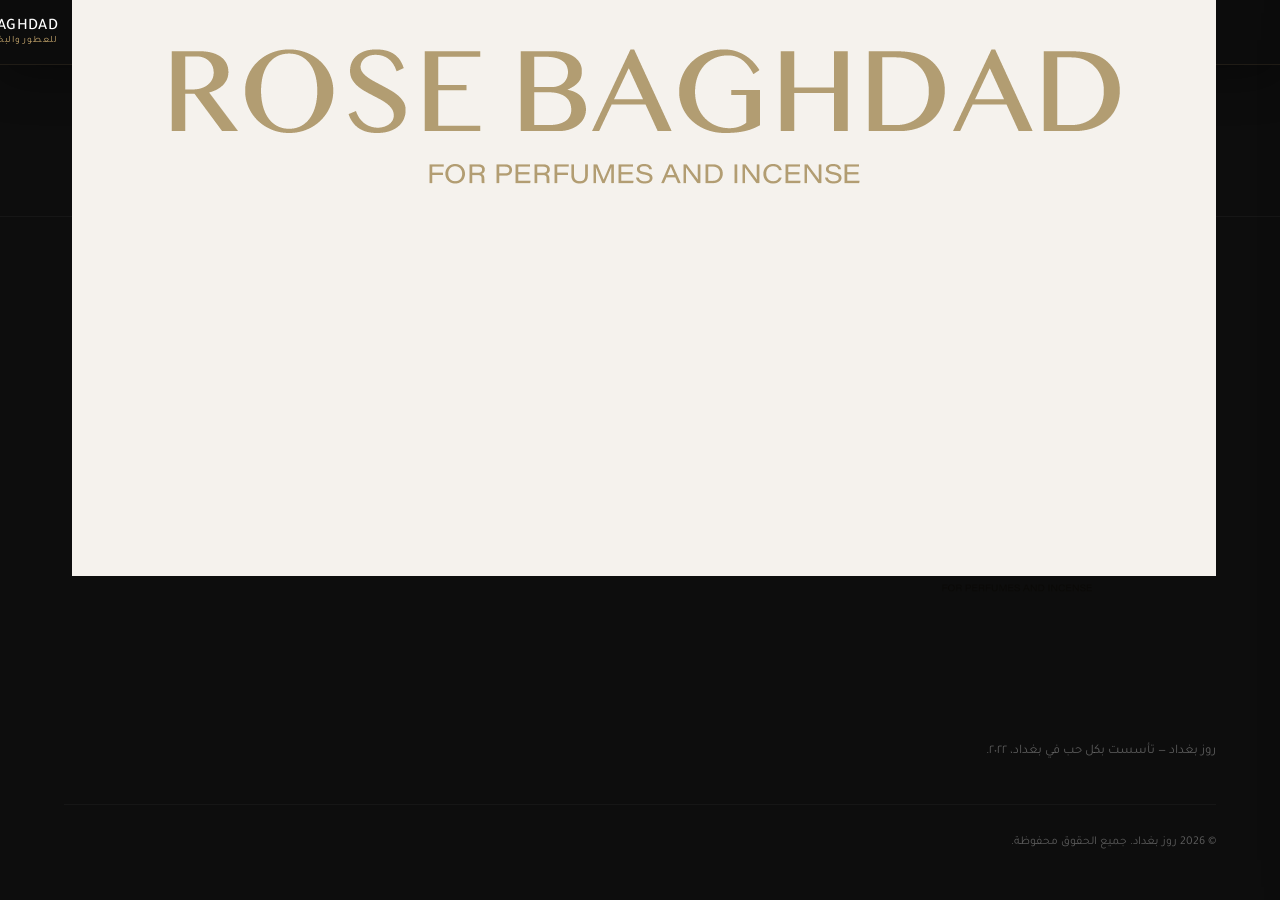
<file: product.html>
<!DOCTYPE html>
<html lang="ar" dir="rtl">
<head>
  <meta charset="UTF-8" />
  <meta name="viewport" content="width=device-width, initial-scale=1.0" />
  <title>روز بغداد | تفاصيل المنتج</title>
  <link rel="stylesheet" href="assets/css/shared.css" />
  <style>
    .pdp { max-width:1400px; margin:0 auto; padding:120px clamp(20px,4vw,64px) 96px; }
    .pdp-back {
      display:inline-flex; align-items:center; gap:8px;
      color:var(--text-secondary); font-size:0.85rem;
      margin-bottom:48px; transition:color 0.3s ease;
    }
    .pdp-back:hover { color:var(--gold); }
    .pdp-grid {
      display:grid; grid-template-columns:1fr;
      gap:clamp(32px,5vw,72px); align-items:start;
    }
    @media (min-width:1024px) { .pdp-grid { grid-template-columns:1fr 1fr; } }
    .pdp-gallery { position:sticky; top:100px; }
    .pdp-image {
      width:100%; max-width:480px; height:500px;
      object-fit:cover; border-radius:var(--radius-lg);
      box-shadow:var(--shadow-xl);
      background:linear-gradient(160deg,var(--cream),#ece8e0);
      display:block; margin:0 auto;
    }
    .pdp-thumbs { display:flex; gap:10px; margin-top:16px; justify-content:center; }
    .pdp-thumb {
      width:72px; height:90px; object-fit:cover;
      border-radius:var(--radius-sm); cursor:pointer;
      border:2px solid transparent; opacity:0.5;
      transition:all 0.3s ease;
    }
    .pdp-thumb.active, .pdp-thumb:hover { opacity:1; border-color:var(--gold); }
    .pdp-info { display:flex; flex-direction:column; gap:24px; }
    .pdp-badge {
      display:inline-block; padding:6px 18px;
      font-size:0.72rem; font-weight:700; letter-spacing:0.08em;
      border-radius:4px; width:fit-content;
    }
    .pdp-badge.bestseller { background:var(--dark); color:var(--gold-light); }
    .pdp-badge.new { background:var(--gold); color:var(--dark); }
    .pdp-badge.limited { background:var(--dark-4); color:var(--gold-light); }
    .pdp-name {
      font-family:var(--font-display); font-size:clamp(2rem,4vw,3rem);
      font-weight:400; line-height:1.15;
    }
    [dir="rtl"] .pdp-name { font-family:var(--font-ar); font-weight:300; }
    .pdp-rating { display:flex; align-items:center; gap:12px; flex-wrap:wrap; }
    .pdp-stars { color:var(--gold); font-size:1.05rem; }
    .pdp-review-count { color:var(--text-secondary); font-size:0.85rem; }
    .pdp-hr { width:100%; height:1px; background:var(--border); }
    .pdp-price {
      font-family:'Inter',sans-serif; font-size:1.8rem; font-weight:700; color:var(--gold);
    }
    .pdp-price-old {
      font-size:1.1rem; color:var(--text-secondary);
      text-decoration:line-through; margin-inline-start:12px;
    }
    .pdp-desc {
      font-size:0.95rem; line-height:1.9; color:rgba(26,23,20,0.65);
    }
    .pdp-tags { display:flex; flex-wrap:wrap; gap:8px; }
    .pdp-tag {
      padding:6px 16px; border:1px solid var(--border);
      border-radius:100px; font-size:0.78rem; color:var(--text-secondary);
    }
    .pdp-actions { display:flex; gap:12px; flex-wrap:wrap; align-items:stretch; }
    .pdp-qty {
      display:flex; align-items:center;
      border:1px solid var(--border); border-radius:var(--radius-sm); overflow:hidden;
    }
    .pdp-qty-btn {
      width:48px; height:54px; display:flex; align-items:center; justify-content:center;
      font-size:1.1rem; color:var(--text); transition:background 0.2s ease;
    }
    .pdp-qty-btn:hover { background:var(--gold-muted); }
    .pdp-qty-val {
      width:56px; text-align:center; font-size:0.95rem; font-weight:600;
      font-family:'Inter',sans-serif; border-inline:1px solid var(--border);
      line-height:54px;
    }
    .pdp-add-btn {
      flex:1; min-width:220px; padding:16px 32px;
      background:var(--dark); color:var(--gold-light);
      font-size:1rem; font-weight:700; border-radius:var(--radius-sm);
      display:flex; align-items:center; justify-content:center; gap:12px;
      transition:all 0.35s var(--ease);
    }
    .pdp-add-btn:hover { background:var(--gold); color:var(--dark); transform:translateY(-2px); box-shadow:var(--shadow-lg); }
    .pdp-wish-btn {
      width:54px; height:54px; border:1px solid var(--border);
      border-radius:var(--radius-sm); display:flex; align-items:center; justify-content:center;
      color:var(--gold); transition:all 0.3s ease;
    }
    .pdp-wish-btn:hover { background:var(--gold-muted); }
    .pdp-shipping {
      display:flex; flex-direction:column; gap:14px;
      padding:24px; border:1px solid var(--border);
      border-radius:var(--radius-md); background:rgba(179,157,114,0.03);
    }
    .pdp-ship-row {
      display:flex; align-items:center; gap:14px;
      font-size:0.85rem; color:var(--text-secondary);
    }
    .pdp-ship-row svg { color:var(--gold); flex-shrink:0; }
    .pdp-reviews-section { margin-top:80px; }
    .pdp-reviews-section h2 {
      font-family:var(--font-display); font-size:1.6rem; font-weight:400;
      padding-bottom:20px; border-bottom:1px solid var(--border); margin-bottom:32px;
    }
    [dir="rtl"] .pdp-reviews-section h2 { font-family:var(--font-ar); }
    .rev { padding:24px 0; border-bottom:1px solid rgba(179,157,114,0.08); }
    .rev-header { display:flex; align-items:center; gap:14px; margin-bottom:10px; }
    .rev-avatar {
      width:40px; height:40px; border-radius:50%; flex-shrink:0;
      background:var(--gold-muted); display:flex; align-items:center; justify-content:center;
      font-weight:700; font-size:0.8rem; color:var(--gold); font-family:'Inter',sans-serif;
    }
    .rev-name { font-weight:600; font-size:0.9rem; }
    .rev-date { font-size:0.75rem; color:var(--text-secondary); }
    .rev-stars { color:var(--gold); font-size:0.82rem; margin-bottom:8px; }
    .rev-text { font-size:0.88rem; line-height:1.8; color:rgba(26,23,20,0.6); }
    .pdp-related { margin-top:96px; }
    .pdp-related h2 {
      font-family:var(--font-display); font-size:1.6rem; font-weight:400;
      margin-bottom:40px;
    }
    [dir="rtl"] .pdp-related h2 { font-family:var(--font-ar); }
  </style>
</head>
<body>

<!-- NAVBAR -->
<nav class="navbar scrolled">
  <div class="navbar-inner">
    <a href="index.html" class="nav-logo">
      <img src="assets/images/logo_transparent.png" alt="Rose Baghdad" class="nav-logo-img" />
      <div class="nav-logo-text"><div class="nav-logo-name">ROSE BAGHDAD</div><div class="nav-logo-sub">للعطور والبخور</div></div>
    </a>
    <ul class="nav-links">
      <li><a href="index.html" data-i18n="nav_home">الرئيسية</a></li>
      <li><a href="shop.html" data-i18n="nav_collection">المجموعة</a></li>
      <li><a href="index.html#about" data-i18n="nav_story">قصتنا</a></li>
      <li><a href="index.html#contact" data-i18n="nav_contact">تواصل معنا</a></li>
    </ul>
    <div class="nav-actions">
      <button class="lang-toggle">EN</button>
      <button class="nav-btn cart-trigger" aria-label="Cart">
        <svg width="20" height="20" fill="none" stroke="currentColor" stroke-width="1.5" viewBox="0 0 24 24"><path d="M6 2L3 6v14a2 2 0 002 2h14a2 2 0 002-2V6l-3-4z"/><line x1="3" y1="6" x2="21" y2="6"/><path d="M16 10a4 4 0 01-8 0"/></svg>
        <span class="cart-badge">0</span>
      </button>
      <button class="hamburger" id="mob-open" aria-label="Menu"><span></span><span></span><span></span></button>
    </div>
  </div>
</nav>

<!-- Mobile -->
<div class="mobile-overlay" id="mob-overlay"></div>
<div class="mobile-drawer" id="mob-drawer">
  <button class="mobile-close" id="mob-close"><svg width="20" height="20" fill="none" stroke="currentColor" stroke-width="1.5" viewBox="0 0 24 24"><line x1="18" y1="6" x2="6" y2="18"/><line x1="6" y1="6" x2="18" y2="18"/></svg></button>
  <nav class="mobile-nav"><a href="index.html">الرئيسية</a><a href="shop.html">المجموعة</a></nav>
  <div class="mobile-footer"><button class="lang-toggle">EN</button></div>
</div>

<!-- Cart Drawer -->
<div class="cart-overlay" id="cart-overlay"></div>
<div class="cart-drawer" id="cart-drawer">
  <div class="cart-drawer-header">
    <h2 class="cart-drawer-title" id="cart-title-text">سلة التسوق</h2>
    <button class="cart-close" id="cart-close"><svg width="18" height="18" fill="none" stroke="currentColor" stroke-width="1.5" viewBox="0 0 24 24"><line x1="18" y1="6" x2="6" y2="18"/><line x1="6" y1="6" x2="18" y2="18"/></svg></button>
  </div>
  <div class="cart-items" id="cart-items"></div>
  <div class="cart-drawer-footer" id="cart-footer" style="display:none;">
    <div class="cart-total-row"><span class="cart-total-label" id="cart-total-lbl">المجموع</span><span class="cart-total-value" id="cart-total-val">0</span></div>
    <button class="btn-checkout" id="cart-checkout-btn">إتمام الشراء</button>
  </div>
</div>

<!-- PDP -->
<main class="pdp" id="pdp-main"></main>

<!-- FOOTER -->
<footer class="site-footer">
  <div class="footer-inner">
    <div class="footer-grid">
      <div>
        <img src="assets/images/logo_transparent.png" alt="Rose Baghdad" class="footer-logo" />
        <p class="footer-desc">روز بغداد — تأسست بكل حب في بغداد، ٢٠٢٢.</p>
      </div>
      <div>
        <div class="footer-heading">روابط سريعة</div>
        <ul class="footer-links"><li><a href="index.html">الرئيسية</a></li><li><a href="shop.html">المجموعة</a></li></ul>
      </div>
    </div>
    <div class="footer-bottom"><span class="footer-copy">© 2026 روز بغداد. جميع الحقوق محفوظة.</span></div>
  </div>
</footer>

<script src="js/app.js"></script>
<script>
const pid = parseInt(new URLSearchParams(location.search).get('id'));
let qty = 1;

function renderPDP() {
  const lang = Lang.current;
  const t = Lang.t;
  const p = PRODUCTS.find(x => x.id === pid);
  const main = document.getElementById('pdp-main');

  if (!p) {
    main.innerHTML = `<div style="text-align:center;padding:120px 0;"><h2 style="font-size:1.8rem;margin-bottom:16px;">المنتج غير موجود</h2><a href="shop.html" class="btn-primary" style="display:inline-flex;">المجموعة</a></div>`;
    return;
  }

  const name = lang==='en' ? p.nameEn : p.nameAr;
  const desc = lang==='en' ? p.longEn : p.longAr;
  document.title = `روز بغداد | ${name}`;

  const related = PRODUCTS.filter(x => x.category === p.category && x.id !== p.id).slice(0,4);
  const reviews = [
    { i:'AK', n:lang==='en'?'Ahmed K.':'أحمد كريم', d:lang==='en'?'March 2026':'مارس ٢٠٢٦', r:5, t:lang==='en'?`The ${p.nameEn} exceeded all expectations. Truly magnificent.`:`${p.nameAr} فاق كل التوقعات. رائع حقاً.` },
    { i:'NA', n:lang==='en'?'Nour A.':'نور أحمد', d:lang==='en'?'April 2026':'أبريل ٢٠٢٦', r:5, t:lang==='en'?'Exquisite packaging and long-lasting fragrance. Highly recommended.':'تغليف رائع وعطر يدوم طويلاً. أنصح به.' },
    { i:'FS', n:lang==='en'?'Fatima S.':'فاطمة سعيد', d:lang==='en'?'May 2026':'مايو ٢٠٢٦', r:p.rating, t:lang==='en'?'A truly premium product. The quality is unmistakable.':'منتج فاخر حقاً. الجودة واضحة.' },
  ];

  main.innerHTML = `
    <a href="shop.html" class="pdp-back">
      <svg width="18" height="18" fill="none" stroke="currentColor" stroke-width="1.5" viewBox="0 0 24 24"><path d="M5 12h14M12 5l7 7-7 7"/></svg>
      ${t.pdp_back}
    </a>
    <div class="pdp-grid">
      <div class="pdp-gallery">
        <img id="main-img" src="${p.image}" alt="${name}" class="pdp-image" />
        <div class="pdp-thumbs">
          ${[1,2,3,4].map((_,i) => `<img src="${p.image}" alt="${name}" class="pdp-thumb ${i===0?'active':''}" onclick="document.getElementById('main-img').src=this.src;document.querySelectorAll('.pdp-thumb').forEach(t=>t.classList.remove('active'));this.classList.add('active');" />`).join('')}
        </div>
      </div>
      <div class="pdp-info">
        ${p.badge ? `<span class="pdp-badge ${p.badge}">${{bestseller:lang==='en'?'Bestseller':'الأكثر مبيعاً',new:lang==='en'?'New':'جديد',limited:lang==='en'?'Limited':'إصدار محدود'}[p.badge]}</span>` : ''}
        <h1 class="pdp-name">${name}</h1>
        <div class="pdp-rating">
          <span class="pdp-stars">${stars(p.rating)}</span>
          <span class="pdp-review-count">${p.reviews} ${t.pdp_reviews}</span>
        </div>
        <div class="pdp-hr"></div>
        <div><span class="pdp-price">${formatPrice(p.price)}</span>${p.originalPrice ? `<span class="pdp-price-old">${formatPrice(p.originalPrice)}</span>` : ''}</div>
        <p class="pdp-desc">${desc}</p>
        <div class="pdp-tags">${p.tags.map(tag=>`<span class="pdp-tag">${tag}</span>`).join('')}</div>
        <div class="pdp-hr"></div>
        <div class="pdp-actions">
          <div class="pdp-qty">
            <button class="pdp-qty-btn" onclick="qty=Math.max(1,qty-1);document.getElementById('qv').textContent=qty;">−</button>
            <span class="pdp-qty-val" id="qv">1</span>
            <button class="pdp-qty-btn" onclick="qty++;document.getElementById('qv').textContent=qty;">+</button>
          </div>
          <button class="pdp-add-btn" id="add-btn" onclick="for(let i=0;i<qty;i++)Cart.add(${p.id});showToast(t.cart_added+': ${name} (×'+qty+')');">
            <svg width="20" height="20" fill="none" stroke="currentColor" stroke-width="1.5" viewBox="0 0 24 24"><path d="M6 2L3 6v14a2 2 0 002 2h14a2 2 0 002-2V6l-3-4z"/><line x1="3" y1="6" x2="21" y2="6"/><path d="M16 10a4 4 0 01-8 0"/></svg>
            <span>${t.add_cart}</span>
          </button>
          <button class="pdp-wish-btn" onclick="this.style.background='var(--gold-muted)';">
            <svg width="20" height="20" fill="none" stroke="currentColor" stroke-width="1.5" viewBox="0 0 24 24"><path d="M20.84 4.61a5.5 5.5 0 00-7.78 0L12 5.67l-1.06-1.06a5.5 5.5 0 00-7.78 7.78l1.06 1.06L12 21.23l7.78-7.78 1.06-1.06a5.5 5.5 0 000-7.78z"/></svg>
          </button>
        </div>
        <div class="pdp-shipping">
          <div class="pdp-ship-row"><svg width="18" height="18" fill="none" stroke="currentColor" stroke-width="1.5" viewBox="0 0 24 24"><rect x="1" y="3" width="15" height="13"/><path d="M16 8h4l3 3v5h-7V8z"/><circle cx="5.5" cy="18.5" r="2.5"/><circle cx="18.5" cy="18.5" r="2.5"/></svg><span>${lang==='en'?'Free delivery on orders over 100,000 IQD':'توصيل مجاني للطلبات فوق ١٠٠,٠٠٠ د.ع'}</span></div>
          <div class="pdp-ship-row"><svg width="18" height="18" fill="none" stroke="currentColor" stroke-width="1.5" viewBox="0 0 24 24"><path d="M12 22s8-4 8-10V5l-8-3-8 3v7c0 6 8 10 8 10z"/></svg><span>${lang==='en'?'100% authentic ingredients':'مكونات أصيلة ١٠٠٪'}</span></div>
          <div class="pdp-ship-row"><svg width="18" height="18" fill="none" stroke="currentColor" stroke-width="1.5" viewBox="0 0 24 24"><polyline points="23 4 23 10 17 10"/><polyline points="1 20 1 14 7 14"/><path d="M3.51 9a9 9 0 0114.85-3.36L23 10M1 14l4.64 4.36A9 9 0 0020.49 15"/></svg><span>${lang==='en'?'Easy returns within 7 days':'إرجاع سهل خلال ٧ أيام'}</span></div>
        </div>
      </div>
    </div>
    <div class="pdp-reviews-section">
      <h2>${lang==='en'?`Customer Reviews (${p.reviews})`:`تقييمات العملاء (${p.reviews})`}</h2>
      ${reviews.map(r => `<div class="rev"><div class="rev-header"><div class="rev-avatar">${r.i}</div><div><div class="rev-name">${r.n}</div><div class="rev-date">${r.d}</div></div></div><div class="rev-stars">${stars(r.r)}</div><p class="rev-text">${r.t}</p></div>`).join('')}
    </div>
    ${related.length ? `<div class="pdp-related"><h2>${lang==='en'?'You Might Also Like':'قد يعجبك أيضاً'}</h2><div class="products-grid">${related.map(r=>buildCard(r)).join('')}</div></div>`:''}
  `;
}

document.addEventListener('lang:change', renderPDP);
renderPDP();
</script>
</body>
</html>
</file>
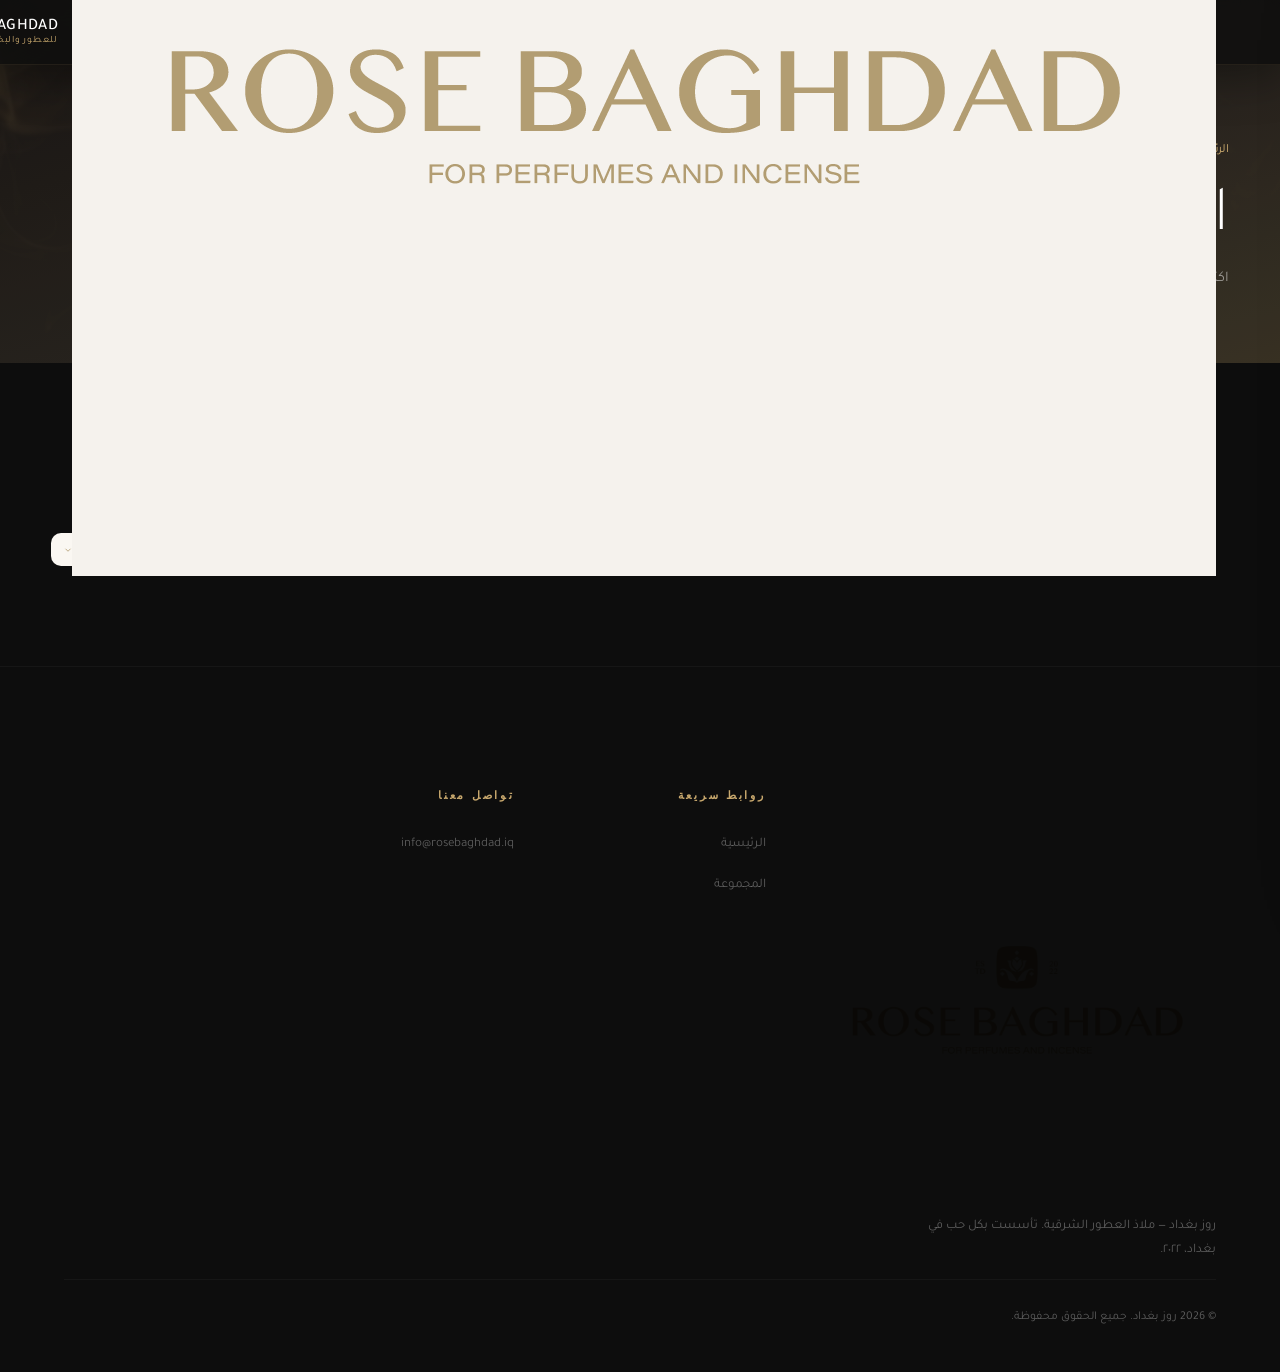
<file: shop.html>
<!DOCTYPE html>
<html lang="ar" dir="rtl">
<head>
  <meta charset="UTF-8" />
  <meta name="viewport" content="width=device-width, initial-scale=1.0" />
  <meta name="description" content="روز بغداد — اكتشف المجموعة الكاملة من العطور والبخور الفاخرة." />
  <title>روز بغداد | المجموعة الكاملة</title>
  <link rel="stylesheet" href="assets/css/shared.css" />
  <style>
    .shop-hero {
      padding: 140px clamp(20px,4vw,64px) 72px;
      background: linear-gradient(165deg, #1a1714 0%, #2a2520 55%, #3d3627 100%);
      position: relative; overflow: hidden;
    }
    .shop-hero::before {
      content:''; position:absolute; inset:0;
      background: url('assets/images/hero_bg.png') center/cover no-repeat;
      opacity: 0.08;
    }
    .shop-hero-inner { max-width:1400px; margin:0 auto; position:relative; z-index:1; }
    .shop-breadcrumb {
      display:flex; align-items:center; gap:8px;
      font-size:0.78rem; color:rgba(255,255,255,0.4);
      margin-bottom:24px;
    }
    .shop-breadcrumb a { color:var(--gold); }
    .shop-hero h1 {
      font-family: var(--font-display); font-size:clamp(2.5rem,5vw,4rem);
      font-weight:400; color:#fff; line-height:1.1; margin-bottom:12px;
    }
    [dir="rtl"] .shop-hero h1 { font-family: var(--font-ar); font-weight:300; }
    .shop-hero h1 em { color:var(--gold); font-style:italic; }
    .shop-hero p { color:rgba(255,255,255,0.5); font-size:0.92rem; }
    .shop-body { max-width:1400px; margin:0 auto; padding:clamp(40px,6vw,72px) clamp(20px,4vw,64px); }
    .shop-toolbar {
      display:flex; align-items:center; justify-content:space-between;
      flex-wrap:wrap; gap:16px; margin-bottom:28px;
    }
    .result-count { font-size:0.85rem; color:var(--text-secondary); }
    .sort-select {
      border:1px solid var(--border); background:var(--cream);
      color:var(--text); padding:9px 36px 9px 16px;
      font-size:0.85rem; border-radius:var(--radius-sm);
      appearance:none; cursor:pointer;
      background-image:url("data:image/svg+xml,%3Csvg xmlns='http://www.w3.org/2000/svg' width='10' height='10' fill='none' stroke='%23b39d72' stroke-width='2' viewBox='0 0 24 24'%3E%3Cpolyline points='6 9 12 15 18 9'/%3E%3C/svg%3E");
      background-repeat:no-repeat; background-position:calc(100% - 12px) center;
    }
    [dir="rtl"] .sort-select { padding:9px 16px 9px 36px; background-position:12px center; }
    .empty-state {
      text-align:center; padding:80px 0; color:var(--text-secondary);
    }
    .empty-state svg { opacity:0.25; margin:0 auto 16px; display:block; }
  </style>
</head>
<body>

<!-- NAVBAR -->
<nav class="navbar scrolled">
  <div class="navbar-inner">
    <a href="index.html" class="nav-logo">
      <img src="assets/images/logo_transparent.png" alt="Rose Baghdad" class="nav-logo-img" />
      <div class="nav-logo-text"><div class="nav-logo-name">ROSE BAGHDAD</div><div class="nav-logo-sub">للعطور والبخور</div></div>
    </a>
    <ul class="nav-links">
      <li><a href="index.html" data-i18n="nav_home">الرئيسية</a></li>
      <li><a href="shop.html" class="active" data-i18n="nav_collection">المجموعة</a></li>
      <li><a href="index.html#about" data-i18n="nav_story">قصتنا</a></li>
      <li><a href="index.html#contact" data-i18n="nav_contact">تواصل معنا</a></li>
    </ul>
    <div class="nav-actions">
      <button class="lang-toggle">EN</button>
      <button class="nav-btn cart-trigger" aria-label="Cart">
        <svg width="20" height="20" fill="none" stroke="currentColor" stroke-width="1.5" viewBox="0 0 24 24"><path d="M6 2L3 6v14a2 2 0 002 2h14a2 2 0 002-2V6l-3-4z"/><line x1="3" y1="6" x2="21" y2="6"/><path d="M16 10a4 4 0 01-8 0"/></svg>
        <span class="cart-badge">0</span>
      </button>
      <button class="hamburger" id="mob-open" aria-label="Menu">
        <span></span><span></span><span></span>
      </button>
    </div>
  </div>
</nav>

<!-- Mobile Menu -->
<div class="mobile-overlay" id="mob-overlay"></div>
<div class="mobile-drawer" id="mob-drawer">
  <button class="mobile-close" id="mob-close"><svg width="20" height="20" fill="none" stroke="currentColor" stroke-width="1.5" viewBox="0 0 24 24"><line x1="18" y1="6" x2="6" y2="18"/><line x1="6" y1="6" x2="18" y2="18"/></svg></button>
  <nav class="mobile-nav">
    <a href="index.html" data-i18n="nav_home">الرئيسية</a>
    <a href="shop.html" data-i18n="nav_collection">المجموعة</a>
    <a href="index.html#about" data-i18n="nav_story">قصتنا</a>
  </nav>
  <div class="mobile-footer"><button class="lang-toggle">EN</button></div>
</div>

<!-- Cart Drawer -->
<div class="cart-overlay" id="cart-overlay"></div>
<div class="cart-drawer" id="cart-drawer">
  <div class="cart-drawer-header">
    <h2 class="cart-drawer-title" id="cart-title-text">سلة التسوق</h2>
    <button class="cart-close" id="cart-close"><svg width="18" height="18" fill="none" stroke="currentColor" stroke-width="1.5" viewBox="0 0 24 24"><line x1="18" y1="6" x2="6" y2="18"/><line x1="6" y1="6" x2="18" y2="18"/></svg></button>
  </div>
  <div class="cart-items" id="cart-items"></div>
  <div class="cart-drawer-footer" id="cart-footer" style="display:none;">
    <div class="cart-total-row">
      <span class="cart-total-label" id="cart-total-lbl">المجموع</span>
      <span class="cart-total-value" id="cart-total-val">0</span>
    </div>
    <button class="btn-checkout" id="cart-checkout-btn">إتمام الشراء</button>
  </div>
</div>

<!-- SHOP HERO -->
<header class="shop-hero">
  <div class="shop-hero-inner">
    <div class="shop-breadcrumb">
      <a href="index.html" data-i18n="nav_home">الرئيسية</a><span>›</span><span data-i18n="nav_collection">المجموعة</span>
    </div>
    <h1 data-i18n="shop_title">المجموعة <em>الكاملة</em></h1>
    <p>اكتشف جميع عطورنا وبخورنا الفاخرة من قلب بغداد</p>
  </div>
</header>

<!-- SHOP BODY -->
<main class="shop-body">
  <div class="filter-bar" id="filter-bar">
    <button class="filter-pill active" data-filter="all" data-i18n="filter_all">الكل</button>
    <button class="filter-pill" data-filter="perfume" data-i18n="filter_perfume">العطور</button>
    <button class="filter-pill" data-filter="incense" data-i18n="filter_incense">البخور</button>
    <button class="filter-pill" data-filter="sets" data-i18n="filter_sets">مجموعات الهدايا</button>
  </div>
  <div class="shop-toolbar">
    <span class="result-count" id="result-count"></span>
    <select class="sort-select" id="sort-select">
      <option value="default">الترتيب الافتراضي</option>
      <option value="price-asc">السعر: من الأقل</option>
      <option value="price-desc">السعر: من الأعلى</option>
      <option value="rating">الأعلى تقييماً</option>
    </select>
  </div>
  <div class="products-grid" id="shop-grid"></div>
  <div class="empty-state" id="empty-state" style="display:none;">
    <svg width="56" height="56" fill="none" stroke="currentColor" stroke-width="1" viewBox="0 0 24 24"><circle cx="11" cy="11" r="8"/><path d="M21 21l-4.35-4.35"/></svg>
    <p>لا توجد منتجات في هذه الفئة</p>
  </div>
</main>

<!-- FOOTER -->
<footer class="site-footer">
  <div class="footer-inner">
    <div class="footer-grid">
      <div>
        <img src="assets/images/logo_transparent.png" alt="Rose Baghdad" class="footer-logo" />
        <p class="footer-desc">روز بغداد — ملاذ العطور الشرقية. تأسست بكل حب في بغداد، ٢٠٢٢.</p>
      </div>
      <div>
        <div class="footer-heading">روابط سريعة</div>
        <ul class="footer-links">
          <li><a href="index.html">الرئيسية</a></li>
          <li><a href="shop.html">المجموعة</a></li>
        </ul>
      </div>
      <div>
        <div class="footer-heading">تواصل معنا</div>
        <ul class="footer-links">
          <li><a href="mailto:info@rosebaghdad.iq" dir="ltr">info@rosebaghdad.iq</a></li>
        </ul>
      </div>
    </div>
    <div class="footer-bottom">
      <span class="footer-copy">© 2026 روز بغداد. جميع الحقوق محفوظة.</span>
    </div>
  </div>
</footer>

<script src="js/app.js"></script>
<script>
let filter = 'all', sort = 'default';

function render() {
  const lang = Lang.current;
  const t = Lang.t;
  let items = filter === 'all' ? [...PRODUCTS] : PRODUCTS.filter(p => p.category === filter);
  if (sort === 'price-asc') items.sort((a,b) => a.price - b.price);
  if (sort === 'price-desc') items.sort((a,b) => b.price - a.price);
  if (sort === 'rating') items.sort((a,b) => b.rating - a.rating || b.reviews - a.reviews);

  const grid = document.getElementById('shop-grid');
  const empty = document.getElementById('empty-state');
  const count = document.getElementById('result-count');

  if (items.length === 0) {
    grid.style.display = 'none'; empty.style.display = 'block';
    count.textContent = lang === 'ar' ? 'لا توجد منتجات' : 'No products';
    return;
  }
  grid.style.display = 'grid'; empty.style.display = 'none';
  count.textContent = lang === 'ar' ? `عرض ${items.length} منتج` : `Showing ${items.length} products`;
  grid.innerHTML = items.map((p,i) => {
    const card = buildCard(p);
    return card.replace('class="product-card"', `class="product-card" style="animation-delay:${i*0.05}s"`);
  }).join('');
}

document.getElementById('filter-bar').addEventListener('click', e => {
  const pill = e.target.closest('.filter-pill');
  if (!pill) return;
  document.querySelectorAll('.filter-pill').forEach(p => p.classList.remove('active'));
  pill.classList.add('active');
  filter = pill.dataset.filter;
  render();
});
document.getElementById('sort-select').addEventListener('change', e => { sort = e.target.value; render(); });
document.addEventListener('lang:change', () => {
  render();
  document.title = Lang.t.shop_title;
});
render();
</script>
</body>
</html>
</file>
<file: assets/css/shared.css>
/* ═══════════════════════════════════════════════════════════════════════
   ROSE BAGHDAD V4.0 — Cinematic Ultra-Luxury Design System
   FIXED: No scroll jitter, no enclosed box, seamless cards, readable filters
   ═══════════════════════════════════════════════════════════════════════ */

@import url('https://fonts.googleapis.com/css2?family=Cormorant+Garamond:ital,wght@0,300;0,400;0,500;0,600;1,300;1,400;1,500&family=Playfair+Display:ital,wght@0,400;0,500;0,600;1,400&family=Inter:wght@300;400;500;600;700&family=Tajawal:wght@200;300;400;500;700&family=Cairo:wght@300;400;500;600;700&display=swap');

/* ─── DESIGN TOKENS ─── */
:root {
  --gold:           #c9a96e;
  --gold-2:         #e8c98c;
  --gold-dim:       #8a6f4e;
  --gold-muted:     rgba(201,169,110,0.12);
  --gold-glow:      rgba(201,169,110,0.22);
  --gold-border:    rgba(201,169,110,0.18);
  --gold-border-2:  rgba(201,169,110,0.35);

  --bg-base:        #0d0d0d;
  --bg-1:           #111111;
  --bg-2:           #161616;
  --bg-3:           #1c1c1c;
  --bg-4:           #242424;
  --bg-card:        #181818;
  --bg-card-hover:  #1f1f1f;

  --cream:          #faf7f2;
  --cream-2:        #f4efe8;
  --pearl:          #ede8df;

  --text-white:     #ffffff;
  --text-light:     rgba(255,255,255,0.82);
  --text-mid:       rgba(255,255,255,0.55);
  --text-dim:       rgba(255,255,255,0.32);
  --text-dark:      #1a1714;
  --text-dark-mid:  rgba(26,23,20,0.60);
  --text-dark-dim:  rgba(26,23,20,0.38);

  --glass-nav:      rgba(13,13,13,0.78);
  --glass-border:   rgba(201,169,110,0.10);
  --glass-blur:     blur(24px);
  --glass-blur-lg:  blur(48px);

  --radius-sm:  10px;
  --radius-md:  18px;
  --radius-lg:  26px;
  --radius-xl:  36px;
  --radius-full: 9999px;

  --ease:        cubic-bezier(0.25, 0.46, 0.45, 0.94);
  --ease-out:    cubic-bezier(0.16, 1, 0.3, 1);
  --ease-luxury: cubic-bezier(0.4, 0.0, 0.2, 1);

  --font-display-en: 'Cormorant Garamond', 'Playfair Display', Georgia, serif;
  --font-display-ar: 'Tajawal', 'Cairo', serif;
  --font-body-en:    'Inter', system-ui, sans-serif;
  --font-body-ar:    'Tajawal', 'Cairo', sans-serif;
}

/* ─── RESET ─── */
*, *::before, *::after { box-sizing: border-box; margin: 0; padding: 0; }
html { scroll-behavior: smooth; -webkit-font-smoothing: antialiased; -moz-osx-font-smoothing: grayscale; }
body {
  background: var(--bg-base);
  color: var(--text-light);
  font-family: var(--font-body-en);
  line-height: 1.65;
  overflow-x: hidden;
  position: relative;
}
[dir="rtl"] body { font-family: var(--font-body-ar); }
img { max-width: 100%; display: block; }
a { text-decoration: none; color: inherit; }
button { cursor: pointer; border: none; background: none; font-family: inherit; }
ul, ol { list-style: none; }

/* ─── Scrollbar ─── */
::-webkit-scrollbar { width: 4px; }
::-webkit-scrollbar-track { background: var(--bg-base); }
::-webkit-scrollbar-thumb { background: var(--gold-dim); border-radius: 4px; }
::-webkit-scrollbar-thumb:hover { background: var(--gold); }

/* ─── AMBIENT ORBS — Static, no scroll jitter ─── */
.ambient-orb {
  position: fixed;
  border-radius: 50%;
  pointer-events: none;
  z-index: 0;
  filter: blur(120px);
  opacity: 0.07;
  animation: orbPulse 12s ease-in-out infinite alternate;
}
.orb-1 { width: 600px; height: 600px; top: -100px; left: -150px; background: radial-gradient(circle, #c9a96e, transparent); animation-delay: 0s; }
.orb-2 { width: 500px; height: 500px; top: 40vh; right: -100px; background: radial-gradient(circle, #8a6f4e, transparent); animation-delay: -5s; }
.orb-3 { width: 400px; height: 400px; bottom: 10vh; left: 20%; background: radial-gradient(circle, #c9a96e, transparent); animation-delay: -9s; opacity: 0.05; }
@keyframes orbPulse {
  0%   { opacity: 0.05; transform: scale(1); }
  100% { opacity: 0.09; transform: scale(1.1); }
}

/* ═══════════════════════════════════════════════════════════════════════
   GLASSMORPHISM NAVBAR
   ═══════════════════════════════════════════════════════════════════════ */
.navbar {
  position: fixed; top: 0; inset-inline: 0; z-index: 1000;
  padding: 0 clamp(20px, 5vw, 72px);
  transition: background 0.6s var(--ease-luxury), border-color 0.6s var(--ease-luxury), box-shadow 0.6s var(--ease-luxury);
  border-bottom: 1px solid transparent;
}
.navbar.scrolled {
  background: var(--glass-nav);
  backdrop-filter: var(--glass-blur);
  -webkit-backdrop-filter: var(--glass-blur);
  border-bottom-color: var(--glass-border);
  box-shadow: 0 8px 48px rgba(0,0,0,0.4);
}
.navbar-inner {
  max-width: 1400px; margin: 0 auto;
  display: flex; align-items: center; justify-content: space-between;
  height: 84px;
  transition: height 0.5s var(--ease-luxury);
}
.navbar.scrolled .navbar-inner { height: 64px; }

/* Logo — White container + multiply blend */
.nav-logo { display: flex; align-items: center; gap: 14px; flex-shrink: 0; }
.logo-img-wrap {
  width: 44px; height: 44px; border-radius: 50%;
  background: #fff;
  display: flex; align-items: center; justify-content: center;
  padding: 6px; flex-shrink: 0;
  transition: box-shadow 0.4s var(--ease-luxury);
  box-shadow: 0 2px 16px rgba(201,169,110,0.15);
}
.logo-img-wrap:hover { box-shadow: 0 4px 24px rgba(201,169,110,0.3); }
.logo-img-wrap img { mix-blend-mode: multiply; width: 100%; height: 100%; object-fit: contain; }
.navbar.scrolled .logo-img-wrap { width: 36px; height: 36px; padding: 4px; }
.nav-logo-text { display: flex; flex-direction: column; gap: 1px; }
.nav-logo-name { font-family: 'Cormorant Garamond', serif; font-size: 1.05rem; font-weight: 500; color: #fff; letter-spacing: 0.12em; line-height: 1; }
[dir="rtl"] .nav-logo-name { font-family: var(--font-display-ar); font-size: 1rem; letter-spacing: 0.02em; }
.nav-logo-sub { font-size: 0.6rem; color: var(--gold); letter-spacing: 0.28em; text-transform: uppercase; line-height: 1; font-family: 'Inter', sans-serif; }
[dir="rtl"] .nav-logo-sub { font-family: var(--font-body-ar); letter-spacing: 0.08em; }

/* Nav Links */
.nav-links { display: none; align-items: center; gap: 40px; }
@media (min-width: 1024px) { .nav-links { display: flex; } }
.nav-links a {
  color: var(--text-mid); font-size: 0.80rem; font-weight: 500;
  letter-spacing: 0.07em; transition: color 0.3s var(--ease-luxury);
  position: relative; padding-bottom: 3px;
}
[dir="rtl"] .nav-links a { font-family: var(--font-body-ar); letter-spacing: 0.01em; }
.nav-links a::after {
  content: ''; position: absolute; bottom: 0; inset-inline-start: 0;
  width: 0; height: 1px;
  background: linear-gradient(90deg, var(--gold), var(--gold-2));
  transition: width 0.4s var(--ease-out);
}
.nav-links a:hover { color: var(--text-white); }
.nav-links a:hover::after, .nav-links a.active::after { width: 100%; }
.nav-links a.active { color: var(--gold); }

/* Nav Actions */
.nav-actions { display: flex; align-items: center; gap: 6px; }
.nav-btn {
  width: 42px; height: 42px; border-radius: var(--radius-full);
  display: flex; align-items: center; justify-content: center;
  color: var(--text-mid); transition: all 0.3s var(--ease-luxury); position: relative;
}
.nav-btn:hover { color: var(--gold); background: rgba(201,169,110,0.07); }
.cart-trigger { position: relative; }
.cart-badge {
  position: absolute; top: 5px; inset-inline-start: 5px;
  min-width: 17px; height: 17px; border-radius: var(--radius-full);
  background: linear-gradient(135deg, var(--gold), var(--gold-2));
  color: #1a1714; font-size: 0.58rem; font-weight: 700;
  display: none; align-items: center; justify-content: center;
  padding: 0 4px; font-family: 'Inter', sans-serif;
  box-shadow: 0 2px 8px rgba(201,169,110,0.4);
  animation: badgePop 0.4s var(--ease-out);
}
.cart-badge.visible { display: flex; }
@keyframes badgePop {
  0%   { transform: scale(0); }
  70%  { transform: scale(1.25); }
  100% { transform: scale(1); }
}
.lang-toggle {
  padding: 7px 16px; border-radius: var(--radius-full);
  border: 1px solid rgba(255,255,255,0.10);
  color: var(--text-mid); font-size: 0.70rem; font-weight: 700;
  letter-spacing: 0.14em; font-family: 'Inter', sans-serif;
  transition: all 0.3s var(--ease-luxury);
  background: rgba(255,255,255,0.04);
}
.lang-toggle:hover { border-color: var(--gold); color: var(--gold); background: var(--gold-muted); }

/* Hamburger */
.hamburger { display: flex; flex-direction: column; gap: 5px; padding: 10px; color: var(--text-mid); }
.hamburger span { width: 22px; height: 1.5px; background: currentColor; transition: all 0.3s var(--ease-luxury); border-radius: 2px; }
.hamburger:hover span { background: var(--gold); }
@media (min-width: 1024px) { .hamburger { display: none; } }

/* ═══════════════════════════════════════════════════════════════════════
   MOBILE DRAWER
   ═══════════════════════════════════════════════════════════════════════ */
.mobile-overlay {
  position: fixed; inset: 0; background: rgba(0,0,0,0.75);
  z-index: 1100; opacity: 0; pointer-events: none;
  transition: opacity 0.5s var(--ease-luxury);
  backdrop-filter: blur(6px); -webkit-backdrop-filter: blur(6px);
}
.mobile-overlay.open { opacity: 1; pointer-events: auto; }
.mobile-drawer {
  position: fixed; top: 0; inset-inline-end: 0; bottom: 0;
  width: min(340px, 88vw);
  background: rgba(15,15,15,0.96);
  backdrop-filter: var(--glass-blur-lg); -webkit-backdrop-filter: var(--glass-blur-lg);
  border-inline-start: 1px solid var(--glass-border);
  z-index: 1200;
  transform: translateX(100%);
  transition: transform 0.55s var(--ease-out);
  display: flex; flex-direction: column; padding: 32px;
}
[dir="rtl"] .mobile-drawer { transform: translateX(-100%); }
.mobile-drawer.open { transform: translateX(0) !important; }
.mobile-close {
  align-self: flex-start; color: var(--gold);
  width: 42px; height: 42px; display: flex; align-items: center; justify-content: center;
  border-radius: var(--radius-full);
  border: 1px solid var(--glass-border);
  transition: all 0.3s var(--ease-luxury);
  margin-bottom: 44px; background: rgba(201,169,110,0.05);
}
.mobile-close:hover { background: var(--gold-muted); border-color: var(--gold); }
.mobile-nav { display: flex; flex-direction: column; gap: 28px; }
.mobile-nav a { color: var(--text-mid); font-size: 1.25rem; font-weight: 300; transition: all 0.3s var(--ease-luxury); }
[dir="rtl"] .mobile-nav a { font-family: var(--font-body-ar); }
.mobile-nav a:hover { color: var(--gold); transform: translateX(6px); }
[dir="rtl"] .mobile-nav a:hover { transform: translateX(-6px); }
.mobile-footer { margin-top: auto; padding-top: 28px; border-top: 1px solid var(--glass-border); display: flex; justify-content: space-between; align-items: center; }

/* ═══════════════════════════════════════════════════════════════════════
   CART DRAWER
   ═══════════════════════════════════════════════════════════════════════ */
.cart-overlay {
  position: fixed; inset: 0; background: rgba(0,0,0,0.65);
  z-index: 2000; opacity: 0; pointer-events: none;
  transition: opacity 0.5s var(--ease-luxury);
  backdrop-filter: blur(4px); -webkit-backdrop-filter: blur(4px);
}
.cart-overlay.open { opacity: 1; pointer-events: auto; }
.cart-drawer {
  position: fixed; top: 0; inset-inline-start: 0; bottom: 0;
  width: min(440px, 94vw);
  background: var(--cream);
  z-index: 2100;
  transform: translateX(-110%);
  transition: transform 0.6s var(--ease-out);
  display: flex; flex-direction: column;
  border-inline-end: 1px solid rgba(201,169,110,0.15);
  box-shadow: 24px 0 80px rgba(0,0,0,0.25);
}
[dir="rtl"] .cart-drawer { transform: translateX(110%); }
.cart-drawer.open { transform: translateX(0) !important; }
.cart-drawer-header { padding: 28px 28px 20px; border-bottom: 1px solid rgba(26,23,20,0.08); display: flex; align-items: center; justify-content: space-between; }
.cart-drawer-title { font-family: 'Cormorant Garamond', serif; font-size: 1.35rem; font-weight: 500; color: var(--text-dark); }
[dir="rtl"] .cart-drawer-title { font-family: var(--font-display-ar); }
.cart-close { width: 38px; height: 38px; border-radius: var(--radius-full); display: flex; align-items: center; justify-content: center; color: var(--text-dark-dim); transition: all 0.3s var(--ease-luxury); border: 1px solid transparent; }
.cart-close:hover { background: var(--gold-muted); color: var(--text-dark); border-color: rgba(201,169,110,0.2); }
.cart-items { flex: 1; overflow-y: auto; padding: 24px 28px; display: flex; flex-direction: column; gap: 20px; }
.cart-item { display: flex; gap: 16px; padding-bottom: 20px; border-bottom: 1px solid rgba(26,23,20,0.07); }
.cart-item:last-child { border-bottom: none; }
.cart-item-img { width: 82px; height: 100px; object-fit: cover; border-radius: var(--radius-sm); flex-shrink: 0; background: var(--cream-2); }
.cart-item-info { flex: 1; display: flex; flex-direction: column; gap: 5px; }
.cart-item-name { font-weight: 600; font-size: 0.92rem; line-height: 1.3; color: var(--text-dark); }
.cart-item-price { color: var(--gold-dim); font-weight: 700; font-size: 0.85rem; font-family: 'Inter', sans-serif; }
.cart-item-controls { display: flex; align-items: center; justify-content: space-between; margin-top: auto; }
.qty-control { display: flex; align-items: center; border: 1px solid rgba(26,23,20,0.12); border-radius: var(--radius-sm); overflow: hidden; }
.qty-btn { width: 32px; height: 32px; display: flex; align-items: center; justify-content: center; font-size: 0.9rem; color: var(--text-dark); transition: all 0.2s var(--ease-luxury); }
.qty-btn:hover { background: var(--gold-muted); color: var(--gold-dim); }
.qty-val { width: 36px; text-align: center; font-size: 0.82rem; font-weight: 700; border-inline: 1px solid rgba(26,23,20,0.12); font-family: 'Inter', sans-serif; line-height: 32px; color: var(--text-dark); }
.cart-item-remove { color: var(--text-dark-dim); font-size: 0.75rem; transition: color 0.25s ease; }
.cart-item-remove:hover { color: #c0392b; }
.cart-empty { flex: 1; display: flex; flex-direction: column; align-items: center; justify-content: center; gap: 18px; color: var(--text-dark-dim); text-align: center; padding: 48px; }
.cart-empty svg { opacity: 0.18; color: var(--text-dark); }
.cart-drawer-footer { padding: 24px 28px; border-top: 1px solid rgba(26,23,20,0.08); }
.cart-total-row { display: flex; justify-content: space-between; align-items: center; margin-bottom: 20px; }
.cart-total-label { font-size: 0.92rem; font-weight: 600; color: var(--text-dark); }
.cart-total-value { font-size: 1.2rem; font-weight: 700; color: var(--gold-dim); font-family: 'Inter', sans-serif; }
.btn-checkout {
  width: 100%; padding: 17px;
  background: var(--bg-base); color: var(--gold-2);
  font-weight: 600; font-size: 0.92rem; letter-spacing: 0.04em;
  border-radius: var(--radius-md); transition: all 0.4s var(--ease-luxury);
}
.btn-checkout:hover { background: var(--gold); color: var(--bg-base); box-shadow: 0 8px 32px rgba(201,169,110,0.25); }

/* ═══════════════════════════════════════════════════════════════════════
   BUTTONS
   ═══════════════════════════════════════════════════════════════════════ */
.btn-primary {
  display: inline-flex; align-items: center; justify-content: center; gap: 10px;
  padding: 17px 44px;
  background: linear-gradient(135deg, var(--gold), var(--gold-2) 50%, var(--gold));
  background-size: 200% auto;
  color: #1a1408; font-weight: 700; font-size: 0.88rem;
  letter-spacing: 0.05em; border-radius: var(--radius-full);
  transition: all 0.5s var(--ease-luxury);
  box-shadow: 0 4px 24px rgba(201,169,110,0.22);
  position: relative; overflow: hidden;
}
.btn-primary:hover {
  background-position: right center;
  transform: translateY(-3px);
  box-shadow: 0 12px 40px rgba(201,169,110,0.35);
}
.btn-outline {
  display: inline-flex; align-items: center; justify-content: center; gap: 10px;
  padding: 15px 38px;
  border: 1px solid rgba(255,255,255,0.18); color: rgba(255,255,255,0.75);
  font-weight: 400; font-size: 0.86rem; letter-spacing: 0.04em;
  border-radius: var(--radius-full);
  transition: all 0.4s var(--ease-luxury);
  background: rgba(255,255,255,0.04);
  backdrop-filter: blur(8px); -webkit-backdrop-filter: blur(8px);
}
.btn-outline:hover { border-color: var(--gold); color: var(--gold); background: var(--gold-muted); transform: translateY(-3px); }

/* ═══════════════════════════════════════════════════════════════════════
   PRODUCT CARDS V4 — Seamless, unified dark luxury
   ═══════════════════════════════════════════════════════════════════════ */
.products-grid {
  display: grid;
  grid-template-columns: repeat(auto-fill, minmax(272px, 1fr));
  gap: 24px;
}
.product-card {
  background: var(--bg-card);
  border-radius: var(--radius-lg);
  overflow: hidden;
  border: 1px solid rgba(255,255,255,0.05);
  transition: all 0.55s var(--ease-luxury);
  cursor: pointer; position: relative;
}
.product-card:hover {
  transform: translateY(-10px) scale(1.02);
  border-color: var(--gold-border);
  box-shadow: 0 24px 64px rgba(0,0,0,0.5), 0 0 0 1px rgba(201,169,110,0.06), 0 0 48px rgba(201,169,110,0.06);
  background: var(--bg-card-hover);
}
.card-image-wrap {
  position: relative; overflow: hidden;
  background: linear-gradient(160deg, #1e1c19 0%, #242220 100%);
  aspect-ratio: 3/4;
}
.card-image-wrap img {
  width: 100%; height: 100%; object-fit: cover;
  transition: transform 0.9s var(--ease-luxury);
  display: block;
}
.product-card:hover .card-image-wrap img { transform: scale(1.09); }
.card-badge {
  position: absolute; top: 16px; inset-inline-end: 16px;
  padding: 5px 14px; border-radius: var(--radius-full);
  font-size: 0.64rem; font-weight: 700; letter-spacing: 0.12em;
  z-index: 2; text-transform: uppercase;
  backdrop-filter: blur(12px); -webkit-backdrop-filter: blur(12px);
}
.card-badge.bestseller { background: rgba(13,13,13,0.85); color: var(--gold-2); border: 1px solid rgba(201,169,110,0.22); }
.card-badge.new { background: rgba(201,169,110,0.9); color: #1a1408; }
.card-badge.limited { background: rgba(20,16,10,0.88); color: var(--gold); border: 1px solid rgba(201,169,110,0.18); }
.card-wishlist {
  position: absolute; top: 16px; inset-inline-start: 16px;
  width: 38px; height: 38px; border-radius: var(--radius-full);
  background: rgba(13,13,13,0.72); backdrop-filter: blur(12px); -webkit-backdrop-filter: blur(12px);
  display: flex; align-items: center; justify-content: center;
  color: var(--text-mid); z-index: 2;
  transition: all 0.4s var(--ease-luxury);
  opacity: 0; transform: translateY(-4px);
  border: 1px solid rgba(255,255,255,0.08);
}
.product-card:hover .card-wishlist { opacity: 1; transform: none; }
.card-wishlist:hover, .card-wishlist.active { background: var(--gold); color: #fff; border-color: var(--gold); box-shadow: 0 4px 16px rgba(201,169,110,0.3); }

/* Glassmorphism overlay — slides up on hover */
.card-overlay {
  position: absolute; bottom: 0; inset-inline: 0; padding: 18px;
  background: linear-gradient(to top, rgba(10,9,8,0.96) 0%, rgba(10,9,8,0.72) 60%, transparent 100%);
  transform: translateY(100%);
  transition: transform 0.48s var(--ease-out);
  z-index: 2; display: flex; flex-direction: column; gap: 8px;
}
.product-card:hover .card-overlay { transform: none; }
.card-overlay-btn {
  width: 100%; padding: 12px;
  font-size: 0.80rem; font-weight: 600;
  border-radius: var(--radius-sm); text-align: center;
  transition: all 0.3s var(--ease-luxury); letter-spacing: 0.04em;
  backdrop-filter: blur(12px); -webkit-backdrop-filter: blur(12px);
}
[dir="rtl"] .card-overlay-btn { font-family: var(--font-body-ar); }
.card-overlay-btn.btn-add-cart {
  background: var(--gold); color: #1a1408; border: 1px solid var(--gold);
}
.card-overlay-btn.btn-add-cart:hover { background: var(--gold-2); box-shadow: 0 4px 20px rgba(201,169,110,0.35); transform: scale(1.02); }
.card-overlay-btn.btn-view-details {
  background: rgba(255,255,255,0.07); color: rgba(255,255,255,0.85);
  border: 1px solid rgba(255,255,255,0.12);
}
.card-overlay-btn.btn-view-details:hover { background: rgba(255,255,255,0.14); border-color: rgba(255,255,255,0.25); }

/* Card Body — seamless dark continuation */
.card-body { padding: 22px 22px 26px; background: var(--bg-card); }
.product-card:hover .card-body { background: var(--bg-card-hover); }
.card-stars { color: var(--gold); font-size: 0.72rem; margin-bottom: 8px; display: flex; align-items: center; gap: 5px; }
.card-stars .count { color: var(--text-dim); font-family: 'Inter', sans-serif; font-size: 0.68rem; }
.card-name { font-family: 'Cormorant Garamond', serif; font-size: 1.12rem; font-weight: 500; margin-bottom: 7px; line-height: 1.3; color: var(--text-light); }
[dir="rtl"] .card-name { font-family: var(--font-display-ar); font-size: 1.05rem; }
.card-desc { font-size: 0.78rem; color: var(--text-dim); line-height: 1.75; margin-bottom: 16px; display: -webkit-box; -webkit-line-clamp: 2; -webkit-box-orient: vertical; overflow: hidden; }
.card-price-row { display: flex; align-items: baseline; gap: 10px; }
.card-price { font-family: 'Inter', sans-serif; font-weight: 700; font-size: 1rem; color: var(--gold); }
.card-price-old { font-family: 'Inter', sans-serif; font-size: 0.78rem; color: var(--text-dim); text-decoration: line-through; }

/* ═══════════════════════════════════════════════════════════════════════
   SECTION UTILITIES
   ═══════════════════════════════════════════════════════════════════════ */
.section { padding: clamp(80px, 12vw, 160px) clamp(20px, 5vw, 72px); position: relative; z-index: 1; }
.section-inner { max-width: 1400px; margin: 0 auto; }
.section-header { text-align: center; margin-bottom: clamp(48px, 7vw, 88px); }
.section-overline {
  font-size: 0.68rem; font-weight: 700; letter-spacing: 0.38em;
  color: var(--gold); text-transform: uppercase; margin-bottom: 18px;
  font-family: 'Inter', sans-serif;
}
.section-title {
  font-family: var(--font-display-en);
  font-size: clamp(2.4rem, 5.5vw, 4rem);
  font-weight: 400; line-height: 1.12;
}
[dir="rtl"] .section-title { font-family: var(--font-display-ar); font-weight: 300; }
.section-title em { font-style: italic; color: var(--gold); }
.section-subtitle { margin-top: 18px; font-size: 0.92rem; color: var(--text-mid); max-width: 520px; margin-inline: auto; line-height: 1.85; }
.section-divider { width: 48px; height: 1px; background: linear-gradient(90deg, transparent, var(--gold), transparent); margin: 24px auto; }

/* Dark section text override */
.dark-section .section-title { color: var(--text-white); }
.dark-section .section-subtitle { color: var(--text-mid); }
.light-section .section-title { color: var(--text-dark); }
.light-section .section-subtitle { color: var(--text-dark-mid); }

/* ─── Filter Pills — FIXED CONTRAST ─── */
.filter-bar { display: flex; flex-wrap: wrap; gap: 10px; align-items: center; justify-content: center; margin-bottom: clamp(40px, 5vw, 60px); }

/* Dark background: inactive = gray-400 */
.filter-pill {
  padding: 10px 28px; border: 1px solid rgba(255,255,255,0.10);
  border-radius: var(--radius-full); font-size: 0.82rem; font-weight: 500;
  color: rgba(255,255,255,0.45); /* gray-400 equivalent on dark */
  transition: all 0.35s var(--ease-luxury); background: rgba(255,255,255,0.04);
  cursor: pointer;
}
[dir="rtl"] .filter-pill { font-family: var(--font-body-ar); }
.filter-pill:hover { border-color: rgba(201,169,110,0.35); color: rgba(255,255,255,0.80); background: rgba(201,169,110,0.07); }
.filter-pill.active {
  background: var(--gold); border-color: var(--gold);
  color: #1a1408; font-weight: 700;
  box-shadow: 0 4px 20px rgba(201,169,110,0.25);
}

/* Light background override */
.light-section .filter-pill {
  color: rgba(26,23,20,0.55); /* gray-600 equivalent on light */
  border-color: rgba(26,23,20,0.12); background: transparent;
}
.light-section .filter-pill:hover { border-color: rgba(201,169,110,0.4); color: rgba(26,23,20,0.85); background: rgba(201,169,110,0.06); }
.light-section .filter-pill.active { background: #1a1714; border-color: #1a1714; color: var(--gold-2); }

/* ═══════════════════════════════════════════════════════════════════════
   HERO SECTION V4 — No box, pure typography over dark cinematic BG
   ═══════════════════════════════════════════════════════════════════════ */
.hero {
  position: relative; min-height: 100vh;
  display: flex; align-items: center; justify-content: center;
  overflow: hidden;
  background: #0d0d0d; /* solid fallback */
}
/* Static bg — NO fixed attachment, no jitter */
.hero-bg {
  position: absolute; inset: 0;
  background: url('assets/images/hero_bg.png') center center / cover no-repeat;
  /* NO background-attachment: fixed */
  opacity: 0.35;
  transition: opacity 2s ease;
}
.hero-bg.loaded { opacity: 0.38; }
/* Gradient overlay for readability — darker at top & bottom */
.hero-grad {
  position: absolute; inset: 0;
  background:
    linear-gradient(180deg,
      rgba(13,13,13,0.72) 0%,
      rgba(13,13,13,0.30) 28%,
      rgba(13,13,13,0.28) 55%,
      rgba(13,13,13,0.80) 100%
    );
}
/* Subtle gold vignette */
.hero-vignette {
  position: absolute; inset: 0;
  background: radial-gradient(ellipse at 50% 60%, transparent 40%, rgba(13,13,13,0.50) 100%);
}
.hero-particles { position: absolute; inset: 0; pointer-events: none; z-index: 1; }
.particle {
  position: absolute; border-radius: 50%;
  background: var(--gold); opacity: 0; animation: pFloat linear infinite;
}
@keyframes pFloat {
  0%   { opacity: 0; transform: translateY(100vh) scale(0.5); }
  10%  { opacity: 0.45; }
  90%  { opacity: 0.08; }
  100% { opacity: 0; transform: translateY(-60px) scale(1.5); }
}

/* Hero Content — OPEN, no box, pure typography */
.hero-content {
  position: relative; z-index: 2; text-align: center;
  max-width: 820px; margin: 0 auto;
  padding: clamp(20px, 4vw, 40px) clamp(20px, 6vw, 60px);
}

/* Logo — glowing circle over dark bg */
.hero-logo-wrap {
  width: 130px; height: 130px; border-radius: 50%;
  margin: 0 auto 48px;
  background: #fff;
  display: flex; align-items: center; justify-content: center;
  padding: 14px;
  box-shadow:
    0 0 0 1px rgba(201,169,110,0.20),
    0 0 40px rgba(201,169,110,0.14),
    0 0 80px rgba(201,169,110,0.06),
    0 8px 32px rgba(0,0,0,0.4);
  animation: logoGlow 5s ease-in-out infinite;
  position: relative;
}
.hero-logo-wrap::after {
  content: ''; position: absolute;
  inset: -1px; border-radius: 50%;
  border: 1px solid rgba(201,169,110,0.25);
  animation: logoRingFade 5s ease-in-out infinite;
}
@keyframes logoGlow {
  0%,100% { box-shadow: 0 0 0 1px rgba(201,169,110,0.20), 0 0 40px rgba(201,169,110,0.14), 0 0 80px rgba(201,169,110,0.06), 0 8px 32px rgba(0,0,0,0.4); }
  50%      { box-shadow: 0 0 0 1px rgba(201,169,110,0.30), 0 0 60px rgba(201,169,110,0.22), 0 0 120px rgba(201,169,110,0.09), 0 8px 32px rgba(0,0,0,0.4); }
}
@keyframes logoRingFade {
  0%,100% { opacity: 0.4; transform: scale(1.00); }
  50%      { opacity: 0.8; transform: scale(1.04); }
}
.hero-logo {
  width: 100%; height: 100%; object-fit: contain;
  mix-blend-mode: multiply;
  animation: logoFloat 8s ease-in-out infinite;
}
@keyframes logoFloat {
  0%,100% { transform: translateY(0px); }
  50%     { transform: translateY(-8px); }
}

/* Open typography with text shadows for depth — no box */
.hero-overline {
  font-size: 0.72rem; letter-spacing: 0.42em; text-transform: uppercase;
  color: var(--gold); margin-bottom: 24px;
  font-family: 'Inter', sans-serif; font-weight: 500;
  text-shadow: 0 2px 12px rgba(201,169,110,0.3);
}
.hero-h1 {
  font-family: 'Cormorant Garamond', serif;
  font-size: clamp(3rem, 7.5vw, 6rem);
  font-weight: 300; line-height: 1.08;
  color: var(--text-white); margin-bottom: 28px;
  /* Deep shadow for legibility over image — no box needed */
  text-shadow:
    0 2px 4px rgba(0,0,0,0.6),
    0 8px 24px rgba(0,0,0,0.5),
    0 20px 60px rgba(0,0,0,0.35);
  letter-spacing: -0.01em;
}
[dir="rtl"] .hero-h1 {
  font-family: 'Tajawal', serif; font-weight: 200;
  font-size: clamp(2.4rem, 6vw, 4.8rem);
}
.hero-h1 .shimmer {
  background: linear-gradient(-70deg, #c9a96e 0%, #f0d699 25%, #c9a96e 45%, #7a6040 65%, #f0d699 85%, #c9a96e 100%);
  background-size: 260% auto;
  -webkit-background-clip: text; background-clip: text;
  -webkit-text-fill-color: transparent;
  animation: shimmer 6s linear infinite;
  filter: drop-shadow(0 2px 12px rgba(201,169,110,0.35));
}
@keyframes shimmer {
  0%   { background-position: 260% center; }
  100% { background-position: -260% center; }
}
.hero-sub {
  color: rgba(255,255,255,0.60); font-size: 1.05rem;
  line-height: 1.85; max-width: 480px; margin: 0 auto 52px;
  font-weight: 300;
  text-shadow: 0 2px 12px rgba(0,0,0,0.6);
}
[dir="rtl"] .hero-sub { font-family: var(--font-body-ar); }
.hero-actions { display: flex; flex-wrap: wrap; align-items: center; justify-content: center; gap: 16px; }

.scroll-indicator {
  position: absolute; bottom: 44px; left: 50%; transform: translateX(-50%);
  display: flex; flex-direction: column; align-items: center; gap: 8px;
  z-index: 2; opacity: 0.4; transition: opacity 0.3s ease;
}
.scroll-indicator:hover { opacity: 0.7; }
.scroll-indicator span { font-size: 0.60rem; color: var(--gold); letter-spacing: 0.3em; font-family: 'Inter', sans-serif; font-weight: 400; }
.scroll-line { width: 1px; height: 52px; background: linear-gradient(to bottom, var(--gold), transparent); animation: sPulse 3s ease infinite; }
@keyframes sPulse { 0%,100% { opacity: 0.4; transform: scaleY(1); } 50% { opacity: 1; transform: scaleY(1.15); } }

/* ═══════════════════════════════════════════════════════════════════════
   TRUST STRIP
   ═══════════════════════════════════════════════════════════════════════ */
.trust-strip {
  background: var(--bg-1);
  border-top: 1px solid var(--glass-border);
  border-bottom: 1px solid var(--glass-border);
  padding: 0 clamp(20px, 5vw, 72px);
  position: relative; z-index: 1;
}
.trust-inner { max-width: 1400px; margin: 0 auto; display: flex; flex-wrap: wrap; justify-content: center; }
.trust-item {
  display: flex; align-items: center; gap: 13px;
  padding: 20px clamp(18px, 3vw, 44px);
  border-inline-end: 1px solid rgba(255,255,255,0.04);
  transition: background 0.3s ease;
}
.trust-item:last-child { border-inline-end: none; }
.trust-item:hover { background: rgba(201,169,110,0.025); }
.trust-icon-wrap { width: 34px; height: 34px; border-radius: var(--radius-full); background: rgba(201,169,110,0.08); border: 1px solid rgba(201,169,110,0.12); display: flex; align-items: center; justify-content: center; flex-shrink: 0; }
.trust-icon-wrap svg { color: var(--gold); }
.trust-item span { color: rgba(255,255,255,0.52); font-size: 0.80rem; white-space: nowrap; }
[dir="rtl"] .trust-item span { font-family: var(--font-body-ar); }
@media (max-width: 640px) { .trust-item { border-inline-end: none; border-bottom: 1px solid rgba(255,255,255,0.03); width: 100%; justify-content: center; padding: 16px 20px; } .trust-item:last-child { border-bottom: none; } }

/* ═══════════════════════════════════════════════════════════════════════
   COLLECTION SECTION — Dark
   ═══════════════════════════════════════════════════════════════════════ */
.collection-section { background: var(--bg-1); }

/* ═══════════════════════════════════════════════════════════════════════
   ABOUT SECTION
   ═══════════════════════════════════════════════════════════════════════ */
.about { background: var(--bg-2); }
.about-grid { display: grid; grid-template-columns: 1fr; gap: 72px; align-items: center; }
@media (min-width: 1024px) { .about-grid { grid-template-columns: 1fr 1fr; } }
.about-text-content p { color: var(--text-mid); font-size: 0.92rem; line-height: 2; margin-bottom: 16px; }
[dir="rtl"] .about-text-content p { font-family: var(--font-body-ar); }
.about-stats {
  display: grid; grid-template-columns: repeat(3,1fr); margin-top: 48px;
  background: rgba(255,255,255,0.02); border: 1px solid var(--glass-border);
  border-radius: var(--radius-lg); padding: 28px 0;
}
.stat { text-align: center; padding: 0 18px; }
.stat + .stat { border-inline-start: 1px solid var(--glass-border); }
.stat-num { font-family: 'Cormorant Garamond', serif; font-size: 2.6rem; color: var(--gold); font-weight: 400; line-height: 1; }
[dir="rtl"] .stat-num { font-family: var(--font-display-ar); }
.stat-label { color: var(--text-dim); font-size: 0.75rem; margin-top: 8px; }
[dir="rtl"] .stat-label { font-family: var(--font-body-ar); }

/* About Orb */
.about-orb-wrap { display: flex; align-items: center; justify-content: center; }
.about-orb { position: relative; width: 320px; height: 320px; display: flex; align-items: center; justify-content: center; }
.orb-ring { position: absolute; inset: 0; border-radius: 50%; border: 1px solid rgba(201,169,110,0.10); animation: spin 38s linear infinite; }
.orb-ring::before { content: ''; position: absolute; width: 8px; height: 8px; border-radius: 50%; background: var(--gold); top: -4px; left: 50%; box-shadow: 0 0 14px rgba(201,169,110,0.5); }
.orb-ring-2 { position: absolute; inset: -24px; border-radius: 50%; border: 1px dashed rgba(201,169,110,0.05); animation: spin 55s linear infinite reverse; }
.orb-circle {
  width: 270px; height: 270px; border-radius: 50%;
  background: #fff;
  display: flex; align-items: center; justify-content: center;
  padding: 28px;
  box-shadow: 0 0 60px rgba(201,169,110,0.06), 0 0 0 1px rgba(201,169,110,0.10), 0 12px 48px rgba(0,0,0,0.3);
}
.orb-circle img {
  width: 100%; height: auto; object-fit: contain;
  mix-blend-mode: multiply;
  animation: logoFloat 7s ease-in-out infinite;
}
@keyframes spin { from { transform: rotate(0deg); } to { transform: rotate(360deg); } }

/* ═══════════════════════════════════════════════════════════════════════
   FEATURES
   ═══════════════════════════════════════════════════════════════════════ */
.features-section { background: var(--bg-3); }
.features-grid { display: grid; grid-template-columns: 1fr; gap: 20px; }
@media (min-width: 640px)  { .features-grid { grid-template-columns: 1fr 1fr; } }
@media (min-width: 1024px) { .features-grid { grid-template-columns: repeat(4, 1fr); } }
.feat-card {
  padding: clamp(32px, 4vw, 44px) 26px; text-align: center;
  border: 1px solid rgba(255,255,255,0.05); border-radius: var(--radius-lg);
  transition: all 0.5s var(--ease-luxury);
  background: rgba(255,255,255,0.025);
  position: relative; overflow: hidden;
}
.feat-card:hover { transform: translateY(-7px); box-shadow: 0 20px 60px rgba(0,0,0,0.35); border-color: var(--gold-border); background: rgba(255,255,255,0.04); }
.feat-icon { width: 66px; height: 66px; border-radius: var(--radius-md); border: 1px solid rgba(201,169,110,0.10); display: flex; align-items: center; justify-content: center; margin: 0 auto 22px; color: var(--gold); background: rgba(201,169,110,0.05); transition: all 0.4s var(--ease-luxury); }
.feat-card:hover .feat-icon { background: var(--gold-muted); border-color: var(--gold-border-2); box-shadow: 0 0 24px rgba(201,169,110,0.10); transform: scale(1.06); }
.feat-title { font-weight: 700; font-size: 0.92rem; margin-bottom: 10px; color: var(--text-light); }
[dir="rtl"] .feat-title { font-family: var(--font-body-ar); }
.feat-desc { font-size: 0.78rem; color: var(--text-mid); line-height: 1.85; }
[dir="rtl"] .feat-desc { font-family: var(--font-body-ar); }

/* ═══════════════════════════════════════════════════════════════════════
   TESTIMONIALS
   ═══════════════════════════════════════════════════════════════════════ */
.testimonials-section { background: var(--bg-2); }
.test-grid { display: grid; grid-template-columns: 1fr; gap: 24px; }
@media (min-width: 768px) { .test-grid { grid-template-columns: repeat(3, 1fr); } }
.test-card {
  background: rgba(255,255,255,0.025);
  padding: clamp(28px, 4vw, 40px);
  border: 1px solid rgba(255,255,255,0.05); border-radius: var(--radius-lg);
  position: relative; transition: all 0.5s var(--ease-luxury); overflow: hidden;
}
.test-card::before { content: '\201C'; position: absolute; top: 12px; inset-inline-end: 24px; font-size: 5rem; line-height: 1; color: rgba(201,169,110,0.07); font-family: Georgia, serif; }
.test-card:hover { transform: translateY(-5px); box-shadow: 0 20px 60px rgba(0,0,0,0.3); border-color: var(--gold-border); }
.t-stars { color: var(--gold); font-size: 0.80rem; margin-bottom: 18px; }
.t-text { font-size: 0.88rem; line-height: 1.9; color: var(--text-mid); margin-bottom: 24px; }
[dir="rtl"] .t-text { font-family: var(--font-body-ar); }
.t-author { display: flex; align-items: center; gap: 12px; }
.t-av { width: 42px; height: 42px; border-radius: var(--radius-full); background: rgba(201,169,110,0.10); border: 1px solid rgba(201,169,110,0.18); display: flex; align-items: center; justify-content: center; font-weight: 700; font-size: 0.75rem; color: var(--gold); font-family: 'Inter', sans-serif; flex-shrink: 0; }
.t-name { font-weight: 600; font-size: 0.88rem; color: var(--text-light); }
[dir="rtl"] .t-name { font-family: var(--font-body-ar); }
.t-city { font-size: 0.72rem; color: var(--text-dim); margin-top: 2px; }
[dir="rtl"] .t-city { font-family: var(--font-body-ar); }

/* ═══════════════════════════════════════════════════════════════════════
   NEWSLETTER
   ═══════════════════════════════════════════════════════════════════════ */
.newsletter { background: var(--bg-1); position: relative; z-index: 1; }
.nl-card {
  max-width: 580px; margin: 0 auto;
  padding: 52px 44px;
  background: rgba(255,255,255,0.028);
  border: 1px solid var(--glass-border); border-radius: var(--radius-xl);
  text-align: center;
  box-shadow: 0 0 0 1px rgba(201,169,110,0.04);
}
@media (max-width: 640px) { .nl-card { padding: 36px 24px; } }
.nl-form {
  display: flex; max-width: 460px; margin: 0 auto;
  border-radius: var(--radius-full); overflow: hidden;
  border: 1px solid rgba(201,169,110,0.22);
  background: rgba(255,255,255,0.03);
  transition: border-color 0.35s var(--ease-luxury);
}
.nl-form:focus-within { border-color: var(--gold); box-shadow: 0 0 28px rgba(201,169,110,0.10); }
.nl-input { flex: 1; background: transparent; border: none; color: var(--text-white); padding: 17px 22px; font-size: 0.88rem; outline: none; font-family: inherit; }
[dir="rtl"] .nl-input { font-family: var(--font-body-ar); }
.nl-input::placeholder { color: var(--text-dim); }
.nl-btn { background: var(--gold); color: #1a1408; padding: 17px 30px; font-weight: 700; font-size: 0.85rem; white-space: nowrap; transition: all 0.35s var(--ease-luxury); border-radius: 0 var(--radius-full) var(--radius-full) 0; }
[dir="rtl"] .nl-btn { font-family: var(--font-body-ar); border-radius: var(--radius-full) 0 0 var(--radius-full); }
.nl-btn:hover { background: var(--gold-2); box-shadow: 0 4px 20px rgba(201,169,110,0.3); }

/* ═══════════════════════════════════════════════════════════════════════
   SCROLL REVEAL
   ═══════════════════════════════════════════════════════════════════════ */
.reveal { opacity: 0; transform: translateY(44px); transition: opacity 0.9s var(--ease-luxury), transform 0.9s var(--ease-luxury); }
.reveal.visible { opacity: 1; transform: none; }
.reveal-d1 { transition-delay: 0.1s; }
.reveal-d2 { transition-delay: 0.2s; }
.reveal-d3 { transition-delay: 0.3s; }
.reveal-d4 { transition-delay: 0.4s; }

/* ═══════════════════════════════════════════════════════════════════════
   TOAST
   ═══════════════════════════════════════════════════════════════════════ */
.toast {
  position: fixed; bottom: 28px; inset-inline-start: 28px; z-index: 9999;
  background: var(--bg-3);
  color: var(--text-light);
  padding: 16px 24px; border-radius: var(--radius-md);
  font-size: 0.85rem; font-weight: 500;
  display: flex; align-items: center; gap: 10px;
  border: 1px solid var(--gold-border); box-shadow: 0 20px 60px rgba(0,0,0,0.4);
  transform: translateY(100px); opacity: 0;
  transition: all 0.5s var(--ease-out);
}
[dir="rtl"] .toast { font-family: var(--font-body-ar); }
.toast.show { transform: none; opacity: 1; }
.toast svg { flex-shrink: 0; color: var(--gold); }

/* ═══════════════════════════════════════════════════════════════════════
   FOOTER
   ═══════════════════════════════════════════════════════════════════════ */
.site-footer {
  background: var(--bg-base);
  border-top: 1px solid rgba(255,255,255,0.04);
  padding: clamp(80px, 10vw, 120px) clamp(20px, 5vw, 72px) 44px;
  position: relative; z-index: 1;
}
.footer-inner { max-width: 1400px; margin: 0 auto; }
.footer-grid { display: grid; grid-template-columns: 1fr; gap: 52px; margin-bottom: 64px; }
@media (min-width: 640px)  { .footer-grid { grid-template-columns: 1.5fr 1fr 1fr; } }
@media (min-width: 1024px) { .footer-grid { grid-template-columns: 2fr 1fr 1fr 1fr; } }

/* Footer logo — white circle + multiply */
.footer-logo-wrap {
  width: 60px; height: 60px; border-radius: 50%;
  background: #fff;
  display: flex; align-items: center; justify-content: center;
  padding: 8px; margin-bottom: 22px;
  box-shadow: 0 2px 18px rgba(201,169,110,0.12);
}
.footer-logo { width: 100%; height: 100%; object-fit: contain; mix-blend-mode: multiply; }
.footer-desc { font-size: 0.82rem; line-height: 1.85; max-width: 320px; color: var(--text-dim); }
[dir="rtl"] .footer-desc { font-family: var(--font-body-ar); }
.footer-socials { display: flex; gap: 12px; margin-top: 28px; }
.footer-social { width: 42px; height: 42px; border-radius: var(--radius-full); border: 1px solid rgba(255,255,255,0.06); display: flex; align-items: center; justify-content: center; color: var(--text-dim); transition: all 0.4s var(--ease-luxury); }
.footer-social:hover { border-color: var(--gold); color: var(--gold); background: var(--gold-muted); }
.footer-heading { font-size: 0.68rem; font-weight: 700; letter-spacing: 0.25em; text-transform: uppercase; color: var(--gold); margin-bottom: 26px; font-family: 'Inter', sans-serif; }
.footer-links { display: flex; flex-direction: column; gap: 14px; }
.footer-links a { font-size: 0.82rem; color: var(--text-dim); transition: all 0.3s var(--ease-luxury); }
[dir="rtl"] .footer-links a { font-family: var(--font-body-ar); }
.footer-links a:hover { color: var(--gold); transform: translateX(4px); }
[dir="rtl"] .footer-links a:hover { transform: translateX(-4px); }
.footer-bottom { border-top: 1px solid rgba(255,255,255,0.04); padding-top: 28px; display: flex; flex-wrap: wrap; gap: 14px; justify-content: space-between; align-items: center; }
.footer-copy { font-size: 0.75rem; color: var(--text-dim); }
[dir="rtl"] .footer-copy { font-family: var(--font-body-ar); }
.footer-copy a:hover { color: var(--gold); }

/* ═══════════════════════════════════════════════════════════════════════
   RESPONSIVE
   ═══════════════════════════════════════════════════════════════════════ */
@media (max-width: 768px) {
  .hero-logo-wrap { width: 104px; height: 104px; padding: 11px; margin-bottom: 36px; }
  .about-orb { width: 250px; height: 250px; }
  .orb-circle { width: 210px; height: 210px; }
  .about-stats { grid-template-columns: 1fr; gap: 22px; padding: 24px 18px; }
  .stat + .stat { border-inline-start: none; border-top: 1px solid var(--glass-border); padding-top: 22px; }
}
@media (max-width: 640px) {
  .products-grid { grid-template-columns: repeat(2, 1fr); gap: 14px; }
  .card-body { padding: 14px 14px 18px; }
  .card-name { font-size: 0.95rem; }
  .card-desc { display: none; }
  .card-overlay { padding: 10px; gap: 6px; }
  .card-overlay-btn { padding: 10px; font-size: 0.74rem; }
  .hero-content { padding: 20px 18px; }
  .nl-form { flex-direction: column; border-radius: var(--radius-lg); }
  .nl-btn { border-radius: 0 0 var(--radius-lg) var(--radius-lg) !important; }
}
</file>
